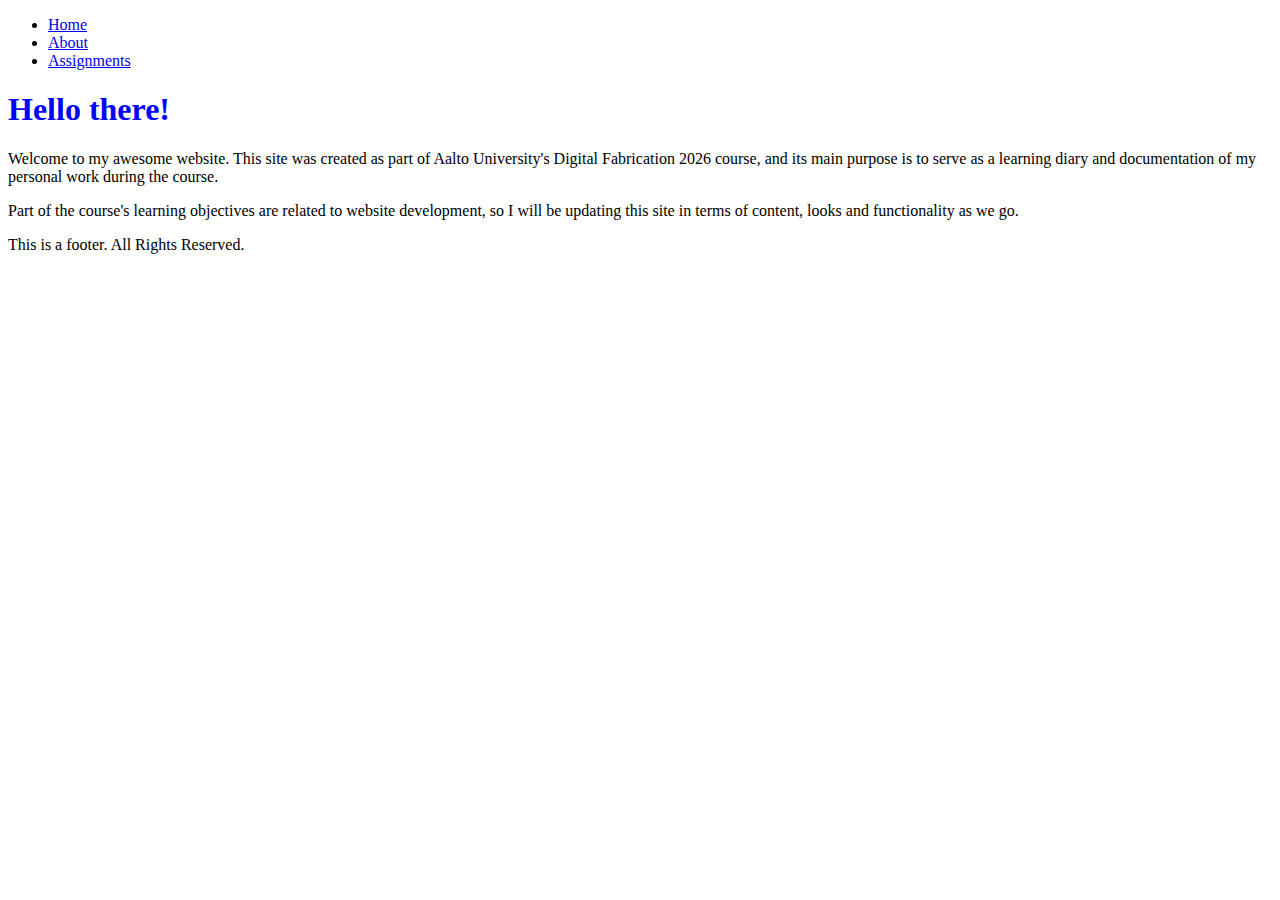
<file: index.html>
<!DOCTYPE html>
<html lang="en">
<head>
    <meta charset="UTF-8">
    <meta name="viewport" content="width=device-width, initial-scale=1.0">
    <title>Digital Fabrication Course Documentation</title>
    <link rel="stylesheet" href="style.css">
</head>
<body>
    <div class="container">
        <div class="header">
            <nav class="navbar">
                <ul>
                    <li><a href="index.html">Home</a></li>
                    <li><a href="about.html">About</a></li>
                    <li><a href="assignments.html">Assignments</a></li>
                </ul>
            </nav>
        </div>
        <div class="main-content">
            <main>
                <h1>Hello there!</h1>
                    <p>Welcome to my awesome website. This site was created as part of Aalto University's Digital Fabrication 2026 course, and its main purpose is to serve as a learning diary and documentation of my personal work during the course.</p> 
                    <p>Part of the course's learning objectives are related to website development, so I will be updating this site in terms of content, looks and functionality as we go.</p>
            </main>
        </div>
        <div class="footer">
            <footer>This is a footer. All Rights Reserved.</footer>
        </div>
    </div>
</body>
</html>
</file>
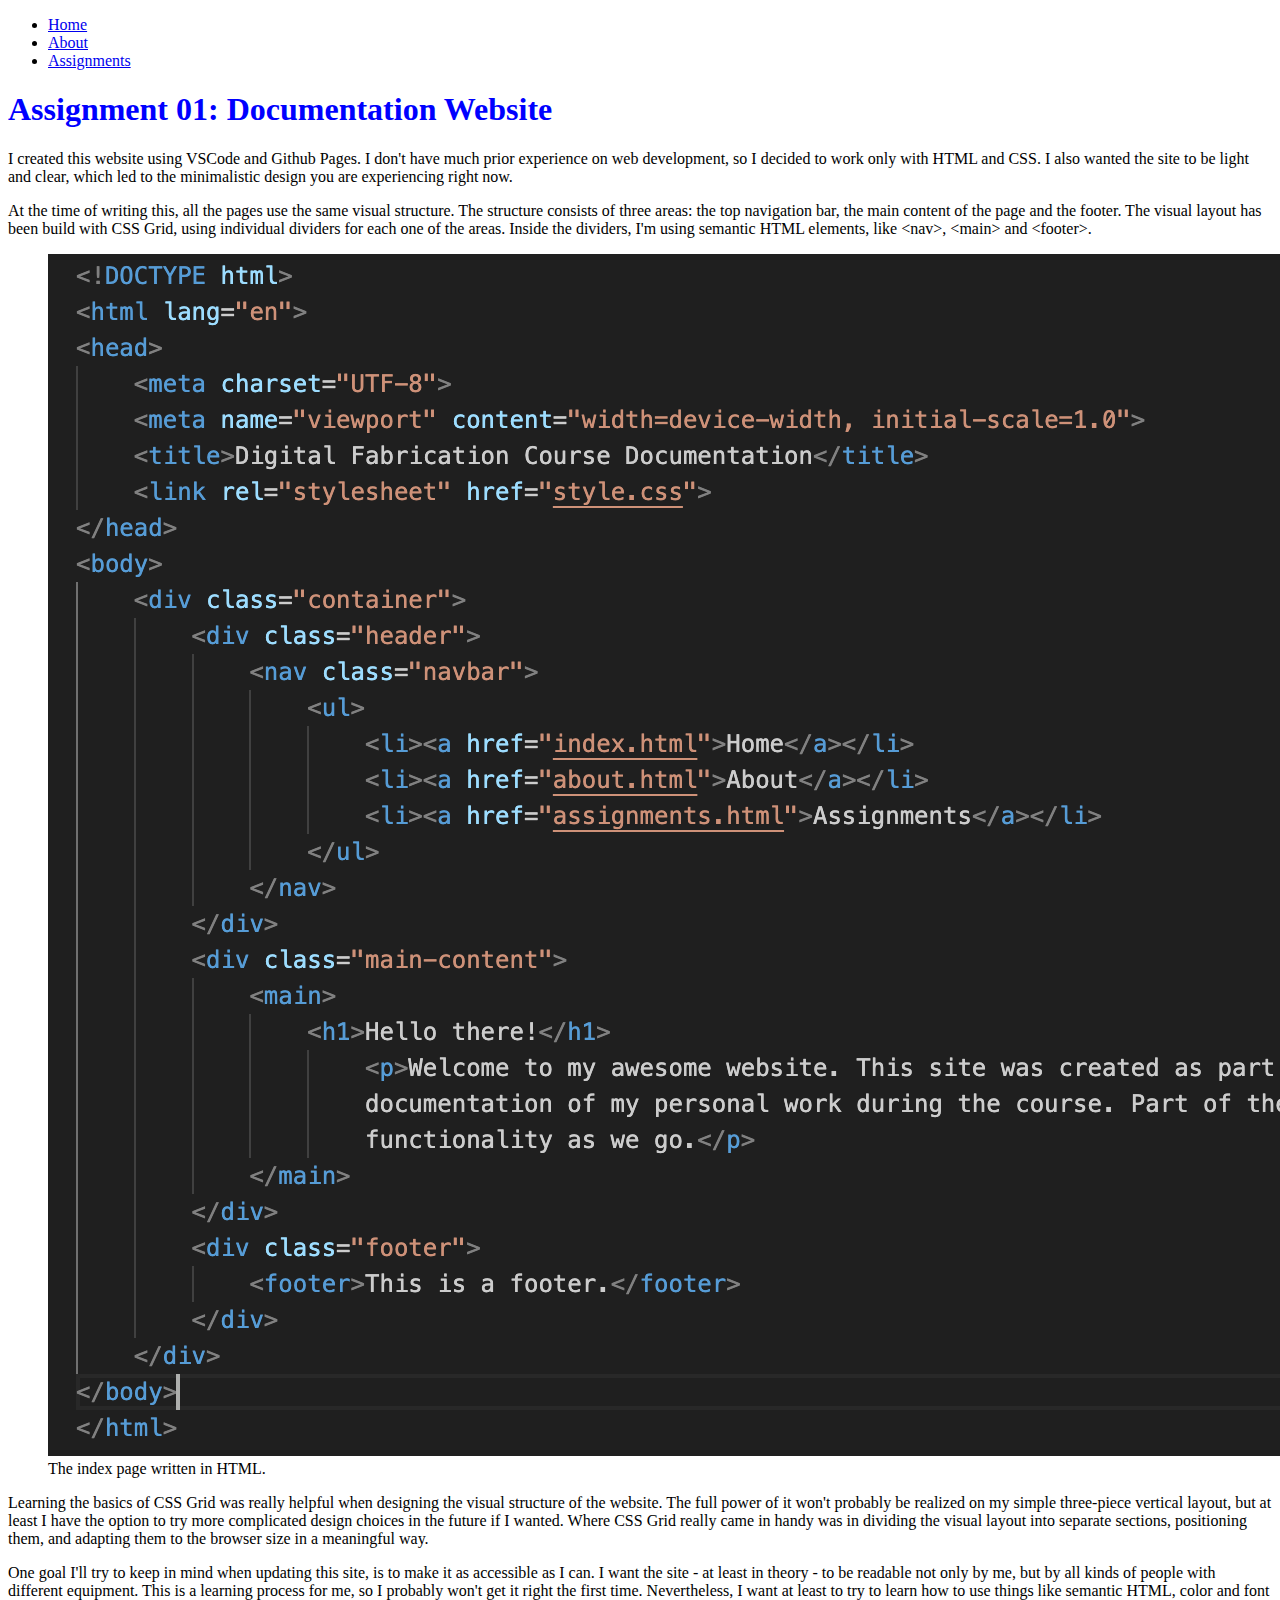
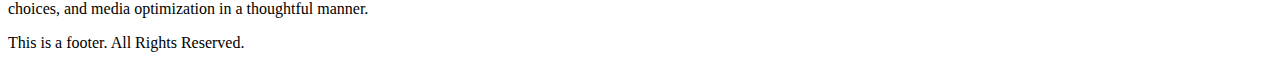
<file: 01_documentation-website.html>
<!DOCTYPE html>
<html lang="en">
<head>
    <meta charset="UTF-8">
    <meta name="viewport" content="width=device-width, initial-scale=1.0">
    <title>Digital Fabrication Course Documentation</title>
    <link rel="stylesheet" href="style.css">
</head>
<body>
    <div class="container">
        <div class="header">
            <nav class="navbar">
                <ul>
                    <li><a href="index.html">Home</a></li>
                    <li><a href="about.html">About</a></li>
                    <li><a href="assignments.html">Assignments</a></li>
                </ul>
            </nav>
        </div>
        <div class="main-content">
            <main>
                <h1>Assignment 01: Documentation Website</h1>
                    <p>I created this website using VSCode and Github Pages. I don't have much prior experience on web development, so I decided to work only with HTML and CSS. I also wanted the site to be light and clear, which led to the minimalistic design you are experiencing right now.</p>
                    <p>At the time of writing this, all the pages use the same visual structure. The structure consists of three areas: the top navigation bar, the main content of the page and the footer. The visual layout has been build with CSS Grid, using individual dividers for each one of the areas. Inside the dividers, I'm using semantic HTML elements, like &lt;nav&gt;, &lt;main&gt; and &lt;footer&gt;.</p>
                    <figure>
                        <img src="Media/html-example.png" alt="A picture of the website's index page written in HTML.">
                        <figcaption>The index page written in HTML.</figcaption>
                    </figure>
                    <p>Learning the basics of CSS Grid was really helpful when designing the visual structure of the website. The full power of it won't probably be realized on my simple three-piece vertical layout, but at least I have the option to try more complicated design choices in the future if I wanted. Where CSS Grid really came in handy was in dividing the visual layout into separate sections, positioning them, and adapting them to the browser size in a meaningful way.</p>
                    <p>One goal I'll try to keep in mind when updating this site, is to make it as accessible as I can. I want the site - at least in theory - to be readable not only by me, but by all kinds of people with different equipment. This is a learning process for me, so I probably won't get it right the first time. Nevertheless, I want at least to try to learn how to use things like semantic HTML, color and font choices, and media optimization in a thoughtful manner.</p>
            </main>
        </div>
        <div class="footer">
            <footer>This is a footer. All Rights Reserved.</footer>
        </div>
    </div>
</body>
</html>
</file>
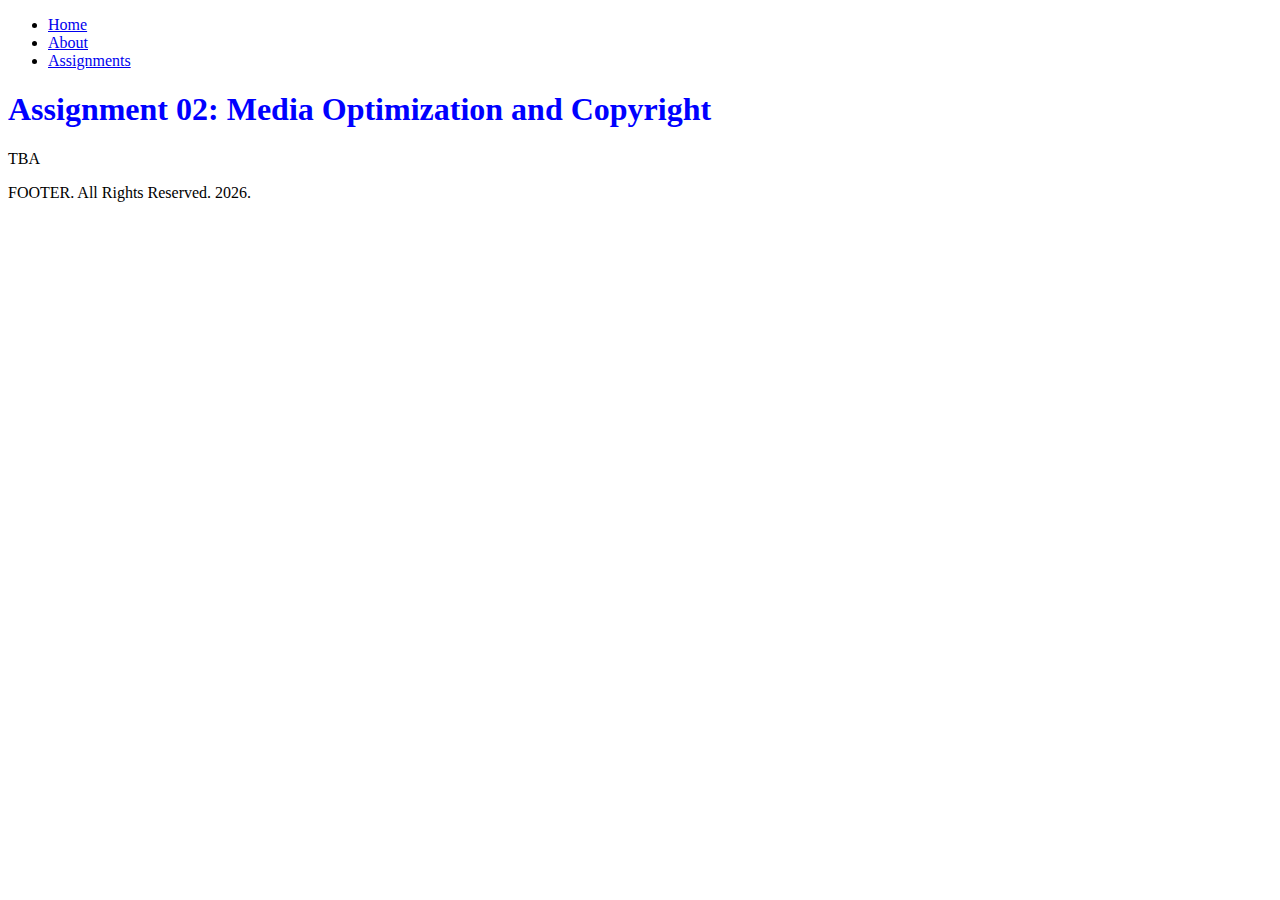
<file: 02_media-optimization.html>
<!DOCTYPE html>
<html lang="en">
<head>
    <meta charset="UTF-8">
    <meta name="viewport" content="width=device-width, initial-scale=1.0">
    <title>Digital Fabrication Course Documentation</title>
    <link rel="stylesheet" href="style.css">
</head>
<body>
    <div class="container">
        <div class="item header">
            <nav class="navbar">
            <ul>
                <li><a href="index.html">Home</a></li>
                <li><a href="about.html">About</a></li>
                <li><a href="assignments.html">Assignments</a></li>
            </ul>
        </nav>
        </div>
        <div class="item main-content">
            <main>
                <h1>Assignment 02: Media Optimization and Copyright</h1>
                    <p>TBA</p>
            </main>
        </div>
        <div class="item footer">
            <p>FOOTER. All Rights Reserved. 2026.</p>
        </div>
    </div>
</body>
</html>
</file>
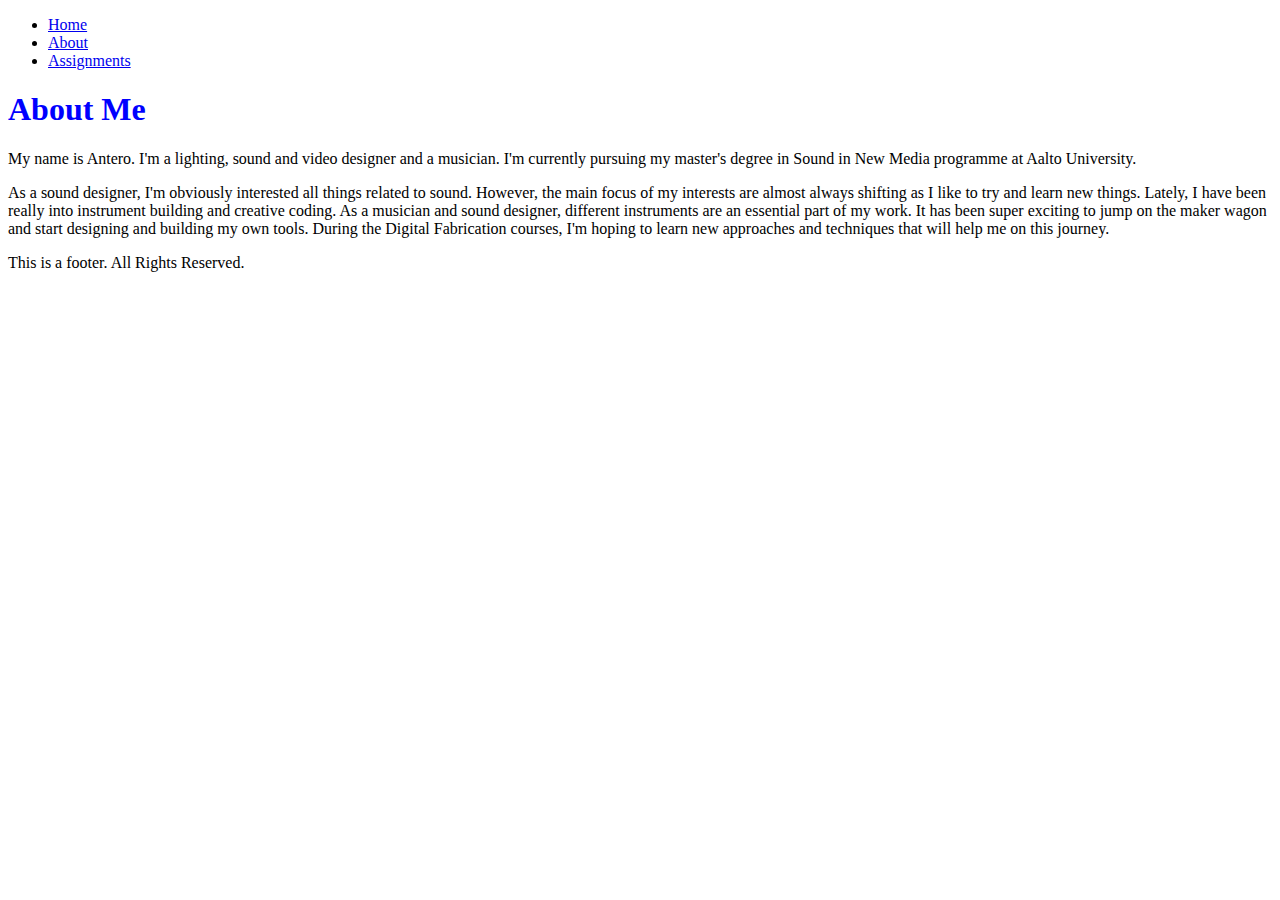
<file: about.html>
<!DOCTYPE html>
<html lang="en">
<head>
    <meta charset="UTF-8">
    <meta name="viewport" content="width=device-width, initial-scale=1.0">
    <title>Digital Fabrication Course Documentation</title>
    <link rel="stylesheet" href="style.css">
</head>
<body>
    <div class="container">
        <div class="header">
            <nav class="navbar">
                <ul>
                    <li><a href="index.html">Home</a></li>
                    <li><a href="about.html">About</a></li>
                    <li><a href="assignments.html">Assignments</a></li>
                </ul>
            </nav>
        </div>
        <div class="main-content">
            <main>
                <h1>About Me</h1>
                    <p>My name is Antero. I'm a lighting, sound and video designer and a musician. I'm currently pursuing my master's degree in Sound in New Media programme at Aalto University.</p>
                    <p>As a sound designer, I'm obviously interested all things related to sound. However, the main focus of my interests are almost always shifting as I like to try and learn new things. Lately, I have been really into instrument building and creative coding. As a musician and sound designer, different instruments are an essential part of my work. It has been super exciting to jump on the maker wagon and start designing and building my own tools. During the Digital Fabrication courses, I'm hoping to learn new approaches and techniques that will help me on this journey.</p>
            </main>
        </div>
        <div class="footer">
            <footer>This is a footer. All Rights Reserved.</footer>
        </div>
    </div>
</body>
</html>
</file>
<file: style.css>
h1 {
    color: blue;
}

p {
    color: black;
}
</file>
